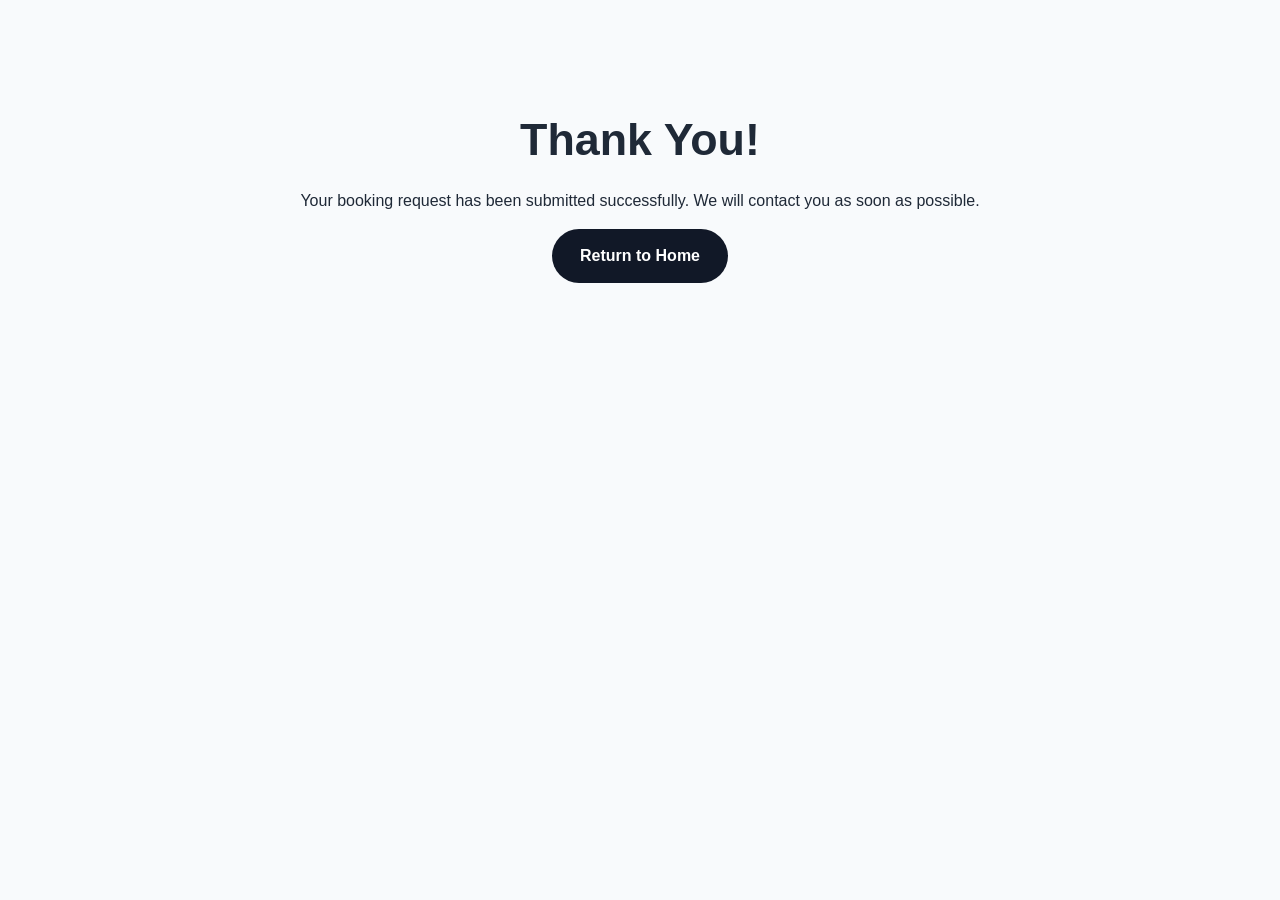
<file: thank-you.html>
<!DOCTYPE html>
<html lang="en">
<head>
  <meta charset="UTF-8" />
  <meta name="viewport" content="width=device-width, initial-scale=1.0" />
  <title>Thank You | Clean Cut Lawn Care</title>
  <link rel="stylesheet" href="style.css" />
</head>
<body>
  <section class="section">
    <div class="container" style="text-align: center;">
      <h1>Thank You!</h1>
      <p>
        Your booking request has been submitted successfully.
        We will contact you as soon as possible.
      </p>
      <a href="index.html" class="btn">Return to Home</a>
    </div>
  </section>
</body>
</html>
</file>
<file: style.css>
* {
  box-sizing: border-box;
}

html {
  scroll-behavior: smooth;
}

body {
  margin: 0;
  font-family: Arial, sans-serif;
  color: #1f2937;
  background: #f8fafc;
  line-height: 1.6;
}

.container {
  width: min(1100px, 92%);
  margin: 0 auto;
}

.hero {
  background: linear-gradient(135deg, #065f46, #16a34a);
  color: white;
  padding-bottom: 60px;
}

.nav {
  display: flex;
  justify-content: space-between;
  align-items: center;
  padding: 20px 0;
}

.brand {
  display: flex;
  align-items: center;
  gap: 12px;
  font-weight: bold;
}

.nav-logo {
  width: 50px;
  height: 50px;
  object-fit: contain;
  background: white;
  padding: 4px;
  border-radius: 12px;
}

.hero-content {
  text-align: center;
  padding-top: 20px;
}

.hero-logo {
  max-width: 260px;
  width: 100%;
  background: white;
  padding: 16px;
  border-radius: 24px;
  box-shadow: 0 12px 30px rgba(0, 0, 0, 0.2);
}

h1 {
  font-size: 2.8rem;
  margin: 24px 0 12px;
}

h2 {
  font-size: 2.2rem;
  color: #065f46;
  margin-bottom: 20px;
  text-align: center;
}

h3 {
  margin-top: 0;
  color: #065f46;
}

p {
  margin-top: 0;
}

.hero-buttons {
  display: flex;
  justify-content: center;
  gap: 16px;
  flex-wrap: wrap;
  margin-top: 24px;
}

.btn {
  display: inline-block;
  background: #111827;
  color: white;
  text-decoration: none;
  border: none;
  padding: 14px 28px;
  border-radius: 999px;
  cursor: pointer;
  font-weight: 700;
  transition: transform 0.2s ease, opacity 0.2s ease;
}

.btn:hover {
  transform: translateY(-2px);
  opacity: 0.95;
}

.btn-small {
  padding: 10px 20px;
}

.btn-secondary {
  background: white;
  color: #065f46;
}

.section {
  padding: 80px 0;
}

.section-alt {
  background: #ecfdf5;
}

.grid {
  display: grid;
  grid-template-columns: repeat(auto-fit, minmax(240px, 1fr));
  gap: 24px;
}

.card {
  background: white;
  padding: 28px;
  border-radius: 24px;
  box-shadow: 0 8px 24px rgba(0, 0, 0, 0.08);
}

.about-text,
.form-intro {
  max-width: 800px;
  margin: 0 auto;
  text-align: center;
}

.booking-form {
  max-width: 720px;
  margin: 40px auto 0;
  display: grid;
  gap: 18px;
}

.booking-form label {
  display: grid;
  gap: 8px;
  font-weight: 600;
}

.booking-form input,
.booking-form textarea {
  width: 100%;
  padding: 14px;
  border: 1px solid #d1d5db;
  border-radius: 12px;
  font: inherit;
}

.booking-form textarea {
  resize: vertical;
}

.footer {
  background: #111827;
  color: white;
  text-align: center;
  padding: 32px 0;
}

.footer a {
  color: #86efac;
  text-decoration: none;
}

@media (max-width: 768px) {
  h1 {
    font-size: 2.2rem;
  }

  .nav {
    flex-direction: column;
    gap: 16px;
  }
}
</file>
